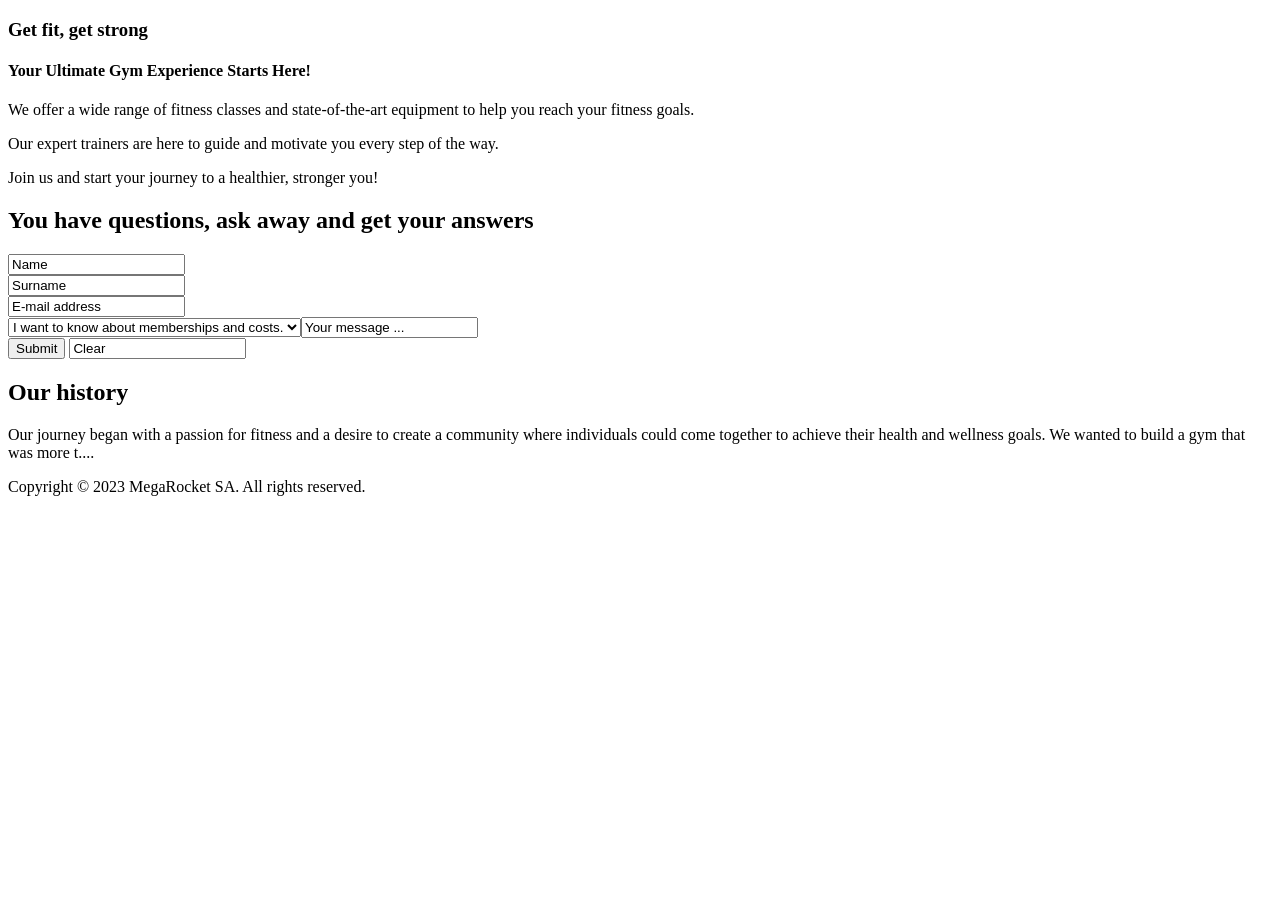
<file: Week-02/index.html>
<!DOCTYPE html>
<html lang="en">
<head>
    <meta charset="UTF-8">
    <meta http-equiv="X-UA-Compatible" content="IE=edge">
    <meta name="viewport" content="width=device-width, initial-scale=1.0">
    <title>Document</title>
</head>
<body>
    <header></header>
    <section>
        <h3>Get fit, get strong</h3>
        <h4>Your Ultimate Gym Experience Starts Here!</h4>
        <p>We offer a wide range of fitness classes and state-of-the-art equipment to help you reach your fitness goals.</p>
        <p>Our expert trainers are here to guide and motivate you every step of the way.</p>
        <p>Join us and start your journey to a healthier, stronger you!</p>
    </section>
    <section></section>
    <section>
        <h2>You have questions, ask away and get your answers</h2>
        <form action="">
            <div>
                <input type="text" value="Name" placeholder="Name">
            </div>
            <div>
                <input type="text" value="Surname" placeholder="Surname">
            </div>
            <div>
                <input type="email" value="E-mail address" placeholder="E-mail address">
            </div>
            <div>
                <select name="Select a motive" value="Select a motive">
                    <option value="memberships and costs.">I want to know about memberships and costs.</option>
                    <option value="suggestion/enquiry">I want to submit a suggestion/enquiry.</option>
                    <option value="complaint">I want to submit a complaint.</option>
            </div>
            <div>
                <input type="text" value="Your message ...">
            </div>
            <input type="submit" name="submit" value="Submit">
            <input type="clear" name="clear" value="Clear">
        </form>
    </section>
    <section>
        <h2>Our history</h2>
        <p>Our journey began with a passion for fitness and a desire to create a community where individuals could come together to achieve their health and wellness goals. We wanted to build a gym that was more t....</p>
    </section>
    <section></section>
    <footer>
        <p>Copyright &copy; 2023 MegaRocket SA. All rights reserved.</p>
    </footer>
</body>
</html>
</file>
